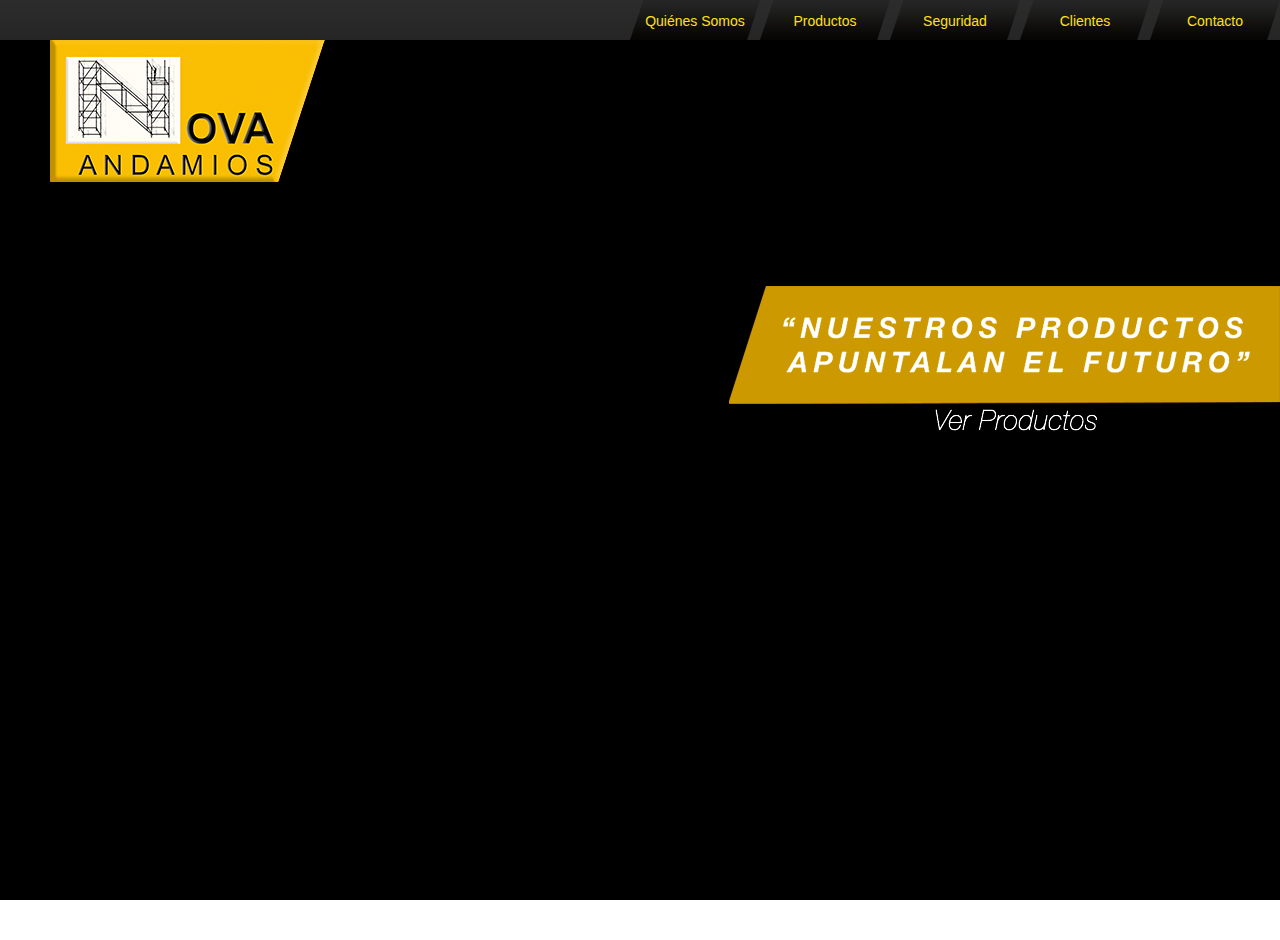
<file: index.html>
<!DOCTYPE html>
<!--[if IE 8]> 				 <html class="no-js lt-ie9" lang="en" > <![endif]-->
<!--[if gt IE 8]><!--> <html class="no-js" lang="en" > <!--<![endif]-->

<head>
	<meta charset="utf-8">
  <title>Nova Andamios</title>
	<link rel="stylesheet" href="css/master.css" type="text/css" media="screen" title="no title" charset="utf-8">
  	<link rel="stylesheet" href="css/superslides.css">
</head>
<body>

	
<div id="background">
	
	<div id="slides">
	    <div class="slides-container">
	      <img src="img/bg1.jpg" alt="Cinelli">
	      <img src="img/bg2.jpg" alt="asdasd">
	    </div>

	  </div>
</div>

<div id="menu">
	<div class="botton"><a href="#">Contacto</a></div>
	<div class="botton"><a href="#">Clientes</a></div>
	<div class="botton"><a href="#">Seguridad</a></div>
	<div class="botton"><a href="productos.html">Productos</a></div>
	<div class="botton"><a href="#">Quiénes Somos</a></div>
	<div class="clear"></div>
</div>

<div id="logo">
	<a href="index.html"><img src="img/logo.png"></img></a>
</div>

<div id="fondo_productos">
	<a href="productos.html"></a>
</div>


<script src="http://ajax.googleapis.com/ajax/libs/jquery/1.9.1/jquery.min.js"></script>
  <script src="js/jquery.easing.1.3.js"></script>
  <script src="js/jquery.animate-enhanced.min.js"></script>
  <script src="js/jquery.superslides.js" type="text/javascript" charset="utf-8"></script>
  <script>
    $(function() {
      $('#slides').superslides({
        hashchange: false,
		play:5000
      });
    });
  </script>

</body>
</html>
</file>
<file: css/master.css>
html, body {
    margin:0;
    padding:0;
    height: 100%;
	font-family:"Helvetica";
}
#background {
    background : #000000;
    background-size: 100% 100%;
    min-height:100%;
	z-index:-99999;
	position:fixed;
	top:0;
	left:0;
	height:auto;
	width:100%;
}
#menu{
	width:100%;
	background: #000000 url("../img/menu_bg.png") repeat-x;
	position:fixed;
	top:0;
	left:0;
	z-index:2;
}
.clear{
	clear:both;
}
.botton{
	width:130px;
	height:28px;
	background: url("../img/button_bg.png") repeat-x;
	float:right;
	padding-top:12px;
	text-align: center;
	vertical-align: middle;
}


#boton_activo{
	width:130px;
	height:28px;
	background: url("../img/button_bg-active.png") repeat-x;
	float:right;
	padding-top:12px;
	text-align: center;
	vertical-align: middle;
}

#boton_activo a{

	color:#000;
	font-family:"Arial";
	font-size:14px;
	text-decoration: none;
}

.botton a{

	color:#ffe116;
	font-family:"Arial";
	font-size:14px;
	text-decoration: none;
}

#logo{
	margin:40px 0 0 50px;

	
}

#fondo_productos{
	background: url("../img/fondo_botton_productos.png");
	width:551px;
	height:150px;
	float:right;
	margin:100px 0 0 0;
}

#fondo_productos a{
	width:551px;
	height:150px;
	display:block;
}

body#productos{
	background: #000 url("../img/fondo-productos.jpg") no-repeat;
	background-size:100% auto;
}

.producto{
		background: url("../img/fondo_producto.png");
		width:795px;
		height:175px;
		padding:30px 0 0 25px;
}
#titulo_pagina{
	margin:0 0 0 270px;
}
#contenedor{
	margin:20px 0 0 50px;
}
.titulo_producto{
	font-size:23px;
}
.descripcion_producto{
	font-size:13px;
	width:650px;
	margin:10px 0 0 0;
}
.descripcion_producto ul{
	margin:0;
}
</file>
<file: css/superslides.css>
#slides {
  position: relative;
}
#slides .slides-container {
  display: none;
}
#slides .scrollable {
  *zoom: 1;
  position: relative;
  top: 0;
  left: 0;
  overflow-y: auto;
  -webkit-overflow-scrolling: touch;
  height: 100%;
}
#slides .scrollable:after {
  content: "";
  display: table;
  clear: both;
}

.slides-navigation {
  margin: 0 auto;
  position: absolute;
  z-index: 3;
  top: 46%;
  width: 100%;
}
.slides-navigation a {
  position: absolute;
  display: block;
}
.slides-navigation a.prev {
  left: 0;
}
.slides-navigation a.next {
  right: 0;
}

.slides-pagination {
  position: absolute;
  z-index: 3;
  bottom: 0;
  text-align: center;
  width: 100%;
display:none;
}
.slides-pagination a {
  border: 2px solid #222;
  border-radius: 15px;
  width: 10px;
  height: 10px;
  display: -moz-inline-stack;
  display: inline-block;
  vertical-align: middle;
  *vertical-align: auto;
  zoom: 1;
  *display: inline;
  background-image: url("[data-uri]");
  margin: 2px;
  overflow: hidden;
  text-indent: -100%;
}
.slides-pagination a.current {
  background: #222;
}
</file>
